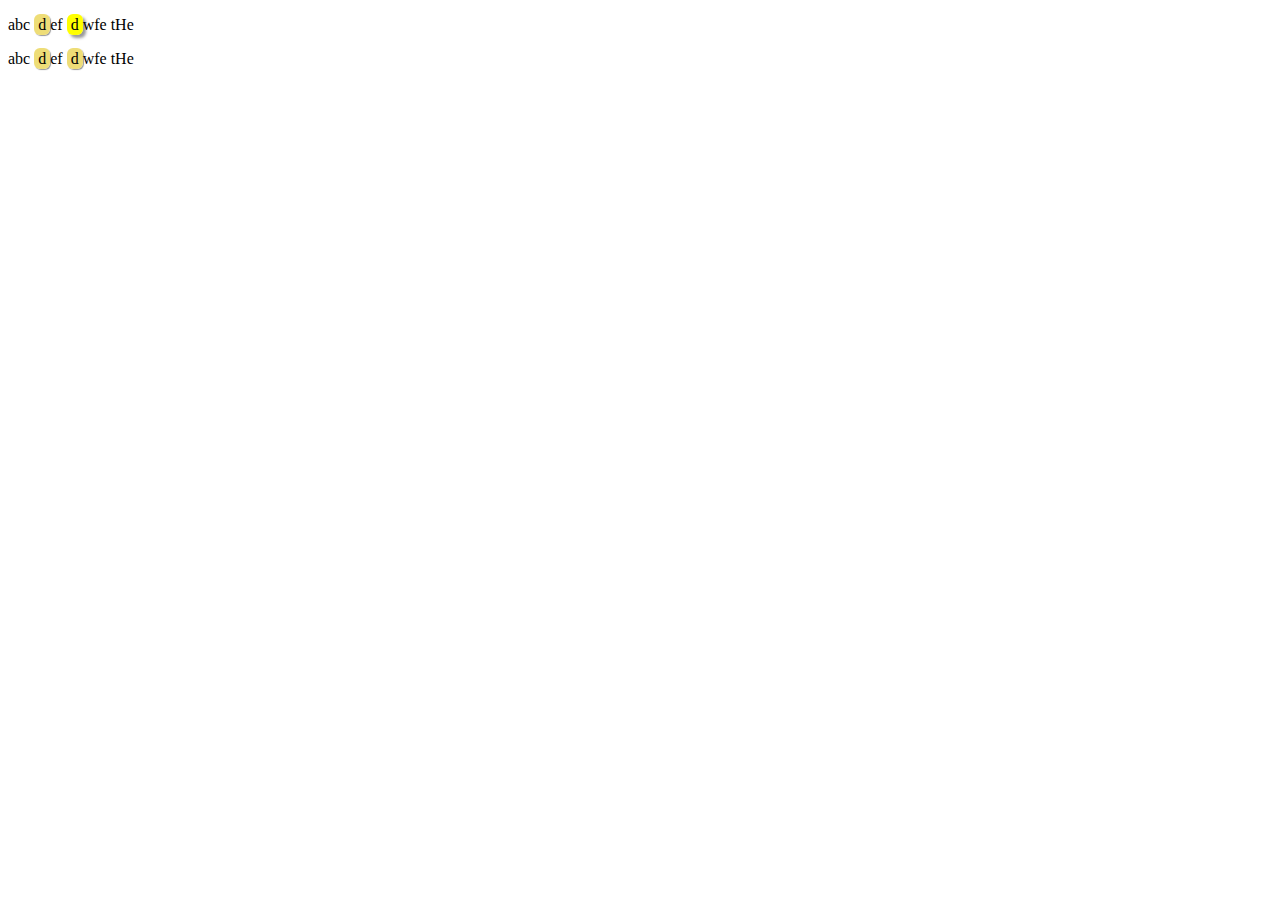
<file: test.html>
<!DOCTYPE html PUBLIC "-//W3C//DTD HTML 4.01 Transitional//EN"
   "http://www.w3.org/TR/html4/loose.dtd">

<html lang="en">
<head>
	<meta http-equiv="Content-Type" content="text/html; charset=utf-8">
	<title>untitled</title>
	<meta name="generator" content="TextMate http://macromates.com/">
	<meta name="author" content="Robin Lu">
	<style>
	.highlight {-webkit-box-shadow:1px 1px 1px #999;background:#ed7;padding:2px 4px;-webkit-border-radius:6px;}
	.cur-highlight {-webkit-box-shadow:3px 3px 3px #999;background:yellow;padding:2px 4px;-webkit-border-radius:6px;color:#000}
	</style>
	<!-- Date: 2008-07-31 -->
</head>
<body>
  <p>abc def dwfe tHe</p>
  <p>abc def dwfe tHe</p>
	<script type="text/javascript" charset="utf-8">
	var gHighLightedElements;
	var curHighlightId;
	function highlight (rootnode, pattern) {
		//init
		removeHighlight();
		curHighlightId = -1;
		gHighLightedElements = new Array;

		//highlight
		var nodelist = new Array();
		var upattern = pattern.toUpperCase();
		nodelist.push(rootnode);
		while(nodelist.length>0)
		{
			var pos;
			var node = nodelist.shift();
			if (node.nodeType == 3) {
				pos = node.data.toUpperCase().indexOf(upattern);
				if (pos >= 0) {
					var spannode = document.createElement('span');
					spannode.className = 'highlight';
					m = node.splitText(pos);
					e = m.splitText(upattern.length);
					mclone = m.cloneNode(true);
					spannode.appendChild(mclone);
					nodelist.unshift(e);
					m.parentNode.replaceChild(spannode, m);
					gHighLightedElements.push(spannode);
				};
			} else if (node.nodeType == 1 && node.childNodes && !/(script|style)/i.test(node.tagName)) {
				for (var i = node.childNodes.length - 1; i >= 0; i--){
					nodelist.unshift(node.childNodes[i]);
				};
			}
		}
		return gHighLightedElements.length;
	}
	function removeHighlight() {
		var nodelist = document.getElementsByTagName('span');
		for (var i = nodelist.length - 1; i >= 0; i--){
			var node = nodelist[i];
			if (node.className == 'highlight') {
				with (node.parentNode) {
					replaceChild(node.firstChild, node);
					normalize();
				}
			};
		};
	};
	function scrollToHighlight(step) {
		if(gHighLightedElements.length == 0)
			return;

		index = curHighlightId + step;

		if (index>gHighLightedElements.length)
			index = 0;
		if (index < 0)
			index = gHighLightedElements.length + index;

		var e = gHighLightedElements[index];
		e.scrollIntoView(false);
		setCurHighlight(e);
		if(curHighlightId!=-1)
			gHighLightedElements[curHighlightId].className = "highlight";
		curHighlightId = index;
		console.log("done");
	};
	function setCurHighlight(e) {
		e.className = "cur-highlight";
	}
	highlight(document.body, 'd');
	scrollToHighlight(1);
	scrollToHighlight(1);
	</script>

</body>
</html>
</file>
